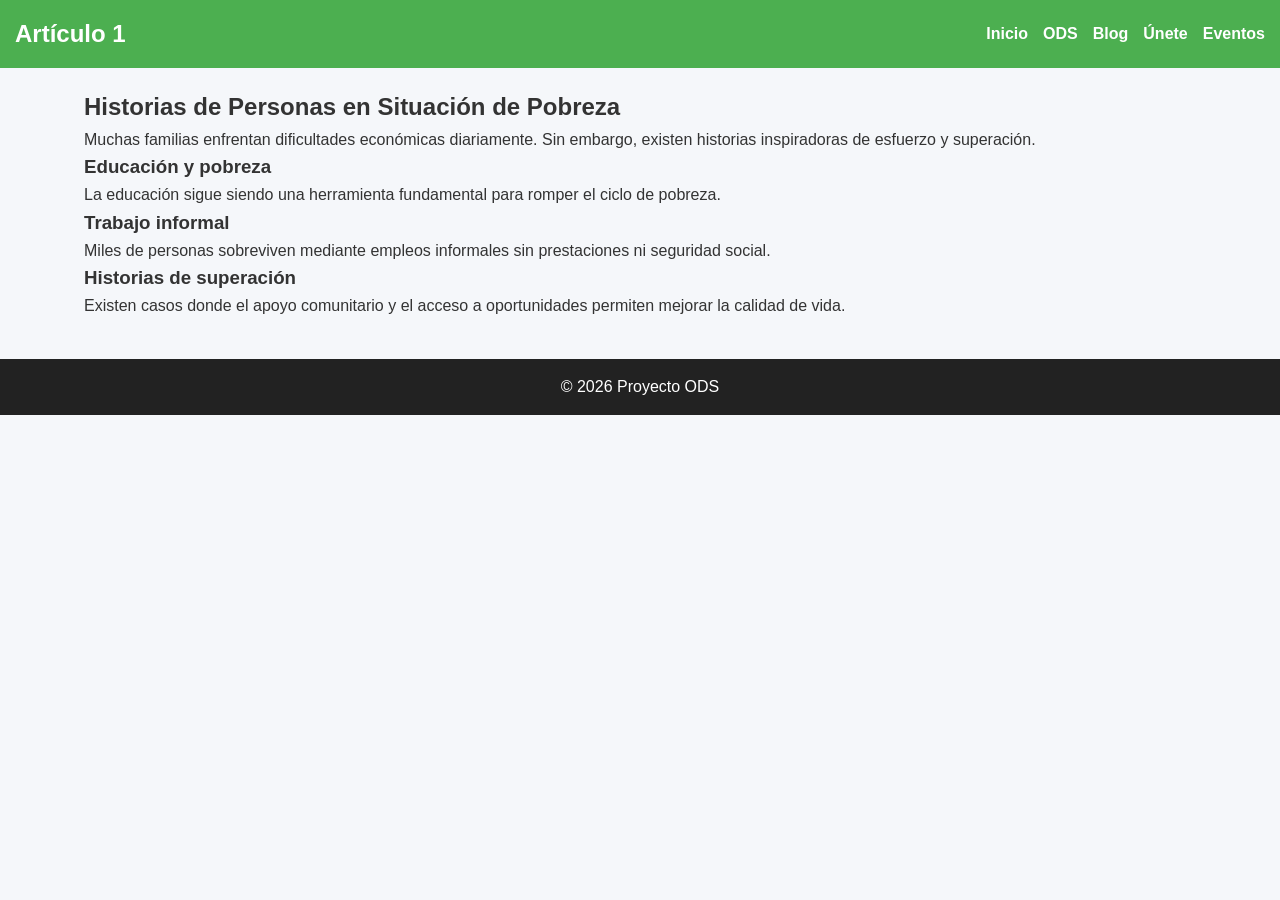
<file: articulo1.html>
<!DOCTYPE html>
<html lang="es">
<head>
    <meta charset="UTF-8">
    <meta name="viewport" content="width=device-width, initial-scale=1.0">

    <title>Artículo 1</title>

    <link rel="stylesheet" href="css/miestilo.css">
</head>
<body>

<header>
    <nav class="navbar">
        <h1>Artículo 1</h1>

        <ul class="menu">
            <li><a href="index.html">Inicio</a></li>
            <li><a href="ods.html">ODS</a></li>
            <li><a href="blog.html">Blog</a></li>
            <li><a href="unete.html">Únete</a></li>
            <li><a href="eventos.html">Eventos</a></li>
        </ul>
    </nav>
</header>

<main class="contenedor">

    <h2>Historias de Personas en Situación de Pobreza</h2>

    <p>
        Muchas familias enfrentan dificultades económicas diariamente.
        Sin embargo, existen historias inspiradoras de esfuerzo y superación.
    </p>

    <h3>Educación y pobreza</h3>

    <p>
        La educación sigue siendo una herramienta fundamental para romper
        el ciclo de pobreza.
    </p>

    <h3>Trabajo informal</h3>

    <p>
        Miles de personas sobreviven mediante empleos informales sin
        prestaciones ni seguridad social.
    </p>

    <h3>Historias de superación</h3>

    <p>
        Existen casos donde el apoyo comunitario y el acceso a oportunidades
        permiten mejorar la calidad de vida.
    </p>

</main>

<footer>
    <p>© 2026 Proyecto ODS</p>
</footer>

<script src="js/script.js"></script>
</body>
</html>
</file>
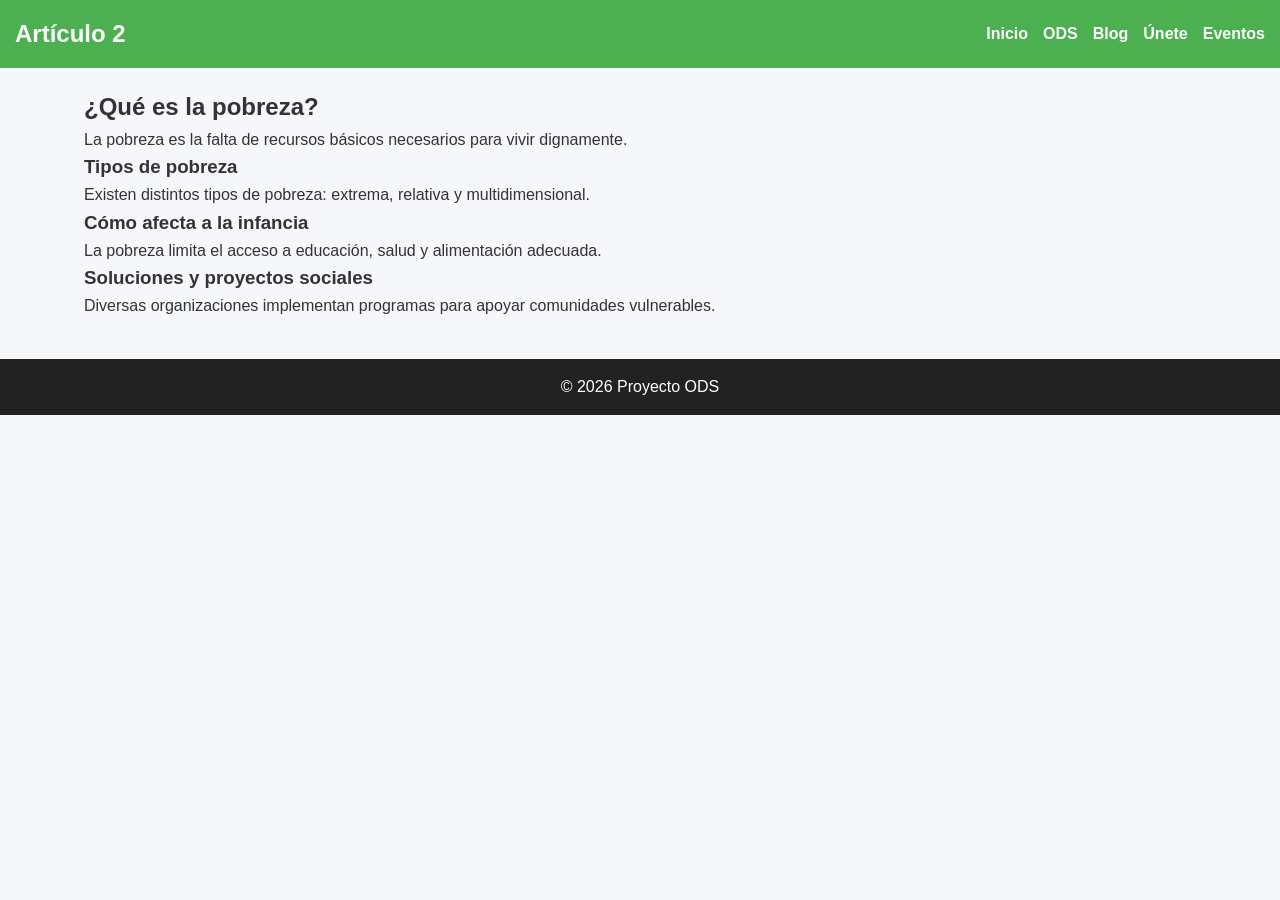
<file: articulo2.html>
<!DOCTYPE html>
<html lang="es">
<head>
    <meta charset="UTF-8">
    <meta name="viewport" content="width=device-width, initial-scale=1.0">

    <title>Artículo 2</title>

    <link rel="stylesheet" href="css/miestilo.css">
</head>
<body>

<header>
    <nav class="navbar">
        <h1>Artículo 2</h1>

        <ul class="menu">
            <li><a href="index.html">Inicio</a></li>
            <li><a href="ods.html">ODS</a></li>
            <li><a href="blog.html">Blog</a></li>
            <li><a href="unete.html">Únete</a></li>
            <li><a href="eventos.html">Eventos</a></li>
        </ul>
    </nav>
</header>

<main class="contenedor">

    <h2>¿Qué es la pobreza?</h2>

    <p>
        La pobreza es la falta de recursos básicos necesarios para vivir dignamente.
    </p>

    <h3>Tipos de pobreza</h3>

    <p>
        Existen distintos tipos de pobreza: extrema, relativa y multidimensional.
    </p>

    <h3>Cómo afecta a la infancia</h3>

    <p>
        La pobreza limita el acceso a educación, salud y alimentación adecuada.
    </p>

    <h3>Soluciones y proyectos sociales</h3>

    <p>
        Diversas organizaciones implementan programas para apoyar comunidades vulnerables.
    </p>

</main>

<footer>
    <p>© 2026 Proyecto ODS</p>
</footer>

<script src="js/script.js"></script>
</body>
</html>
</file>
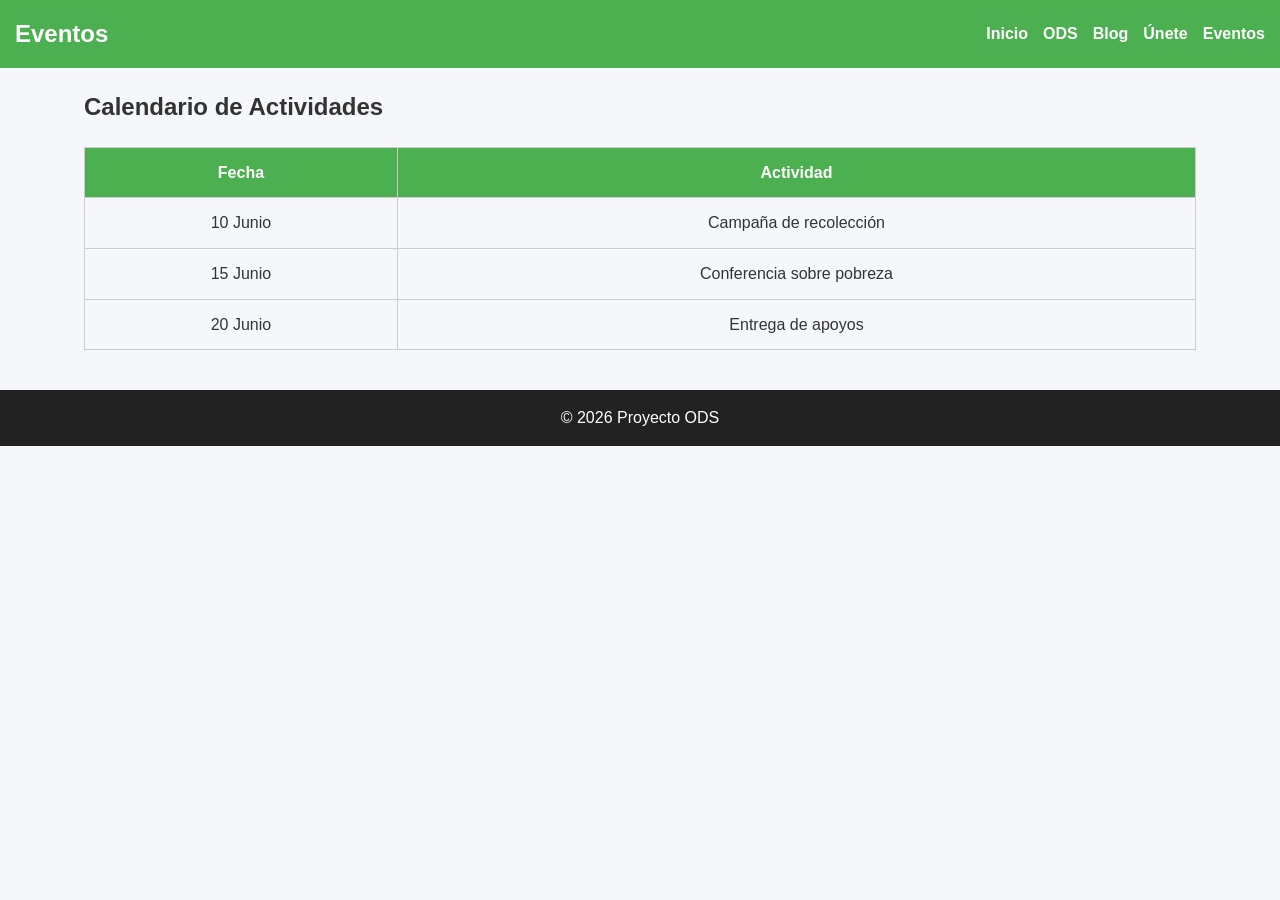
<file: eventos.html>
<!DOCTYPE html>
<html lang="es">
<head>
    <meta charset="UTF-8">
    <meta name="viewport" content="width=device-width, initial-scale=1.0">

    <title>Eventos</title>

    <link rel="stylesheet" href="css/miestilo.css">
</head>
<body>

<header>
    <nav class="navbar">
        <h1>Eventos</h1>

        <ul class="menu">
            <li><a href="index.html">Inicio</a></li>
            <li><a href="ods.html">ODS</a></li>
            <li><a href="blog.html">Blog</a></li>
            <li><a href="unete.html">Únete</a></li>
            <li><a href="eventos.html">Eventos</a></li>
        </ul>
    </nav>
</header>

<main class="contenedor">

    <h2>Calendario de Actividades</h2>

    <table>
        <tr>
            <th>Fecha</th>
            <th>Actividad</th>
        </tr>

        <tr>
            <td>10 Junio</td>
            <td>Campaña de recolección</td>
        </tr>

        <tr>
            <td>15 Junio</td>
            <td>Conferencia sobre pobreza</td>
        </tr>

        <tr>
            <td>20 Junio</td>
            <td>Entrega de apoyos</td>
        </tr>
    </table>

</main>

<footer>
    <p>© 2026 Proyecto ODS</p>
</footer>

<script src="js/script.js"></script>
</body>
</html>
</file>
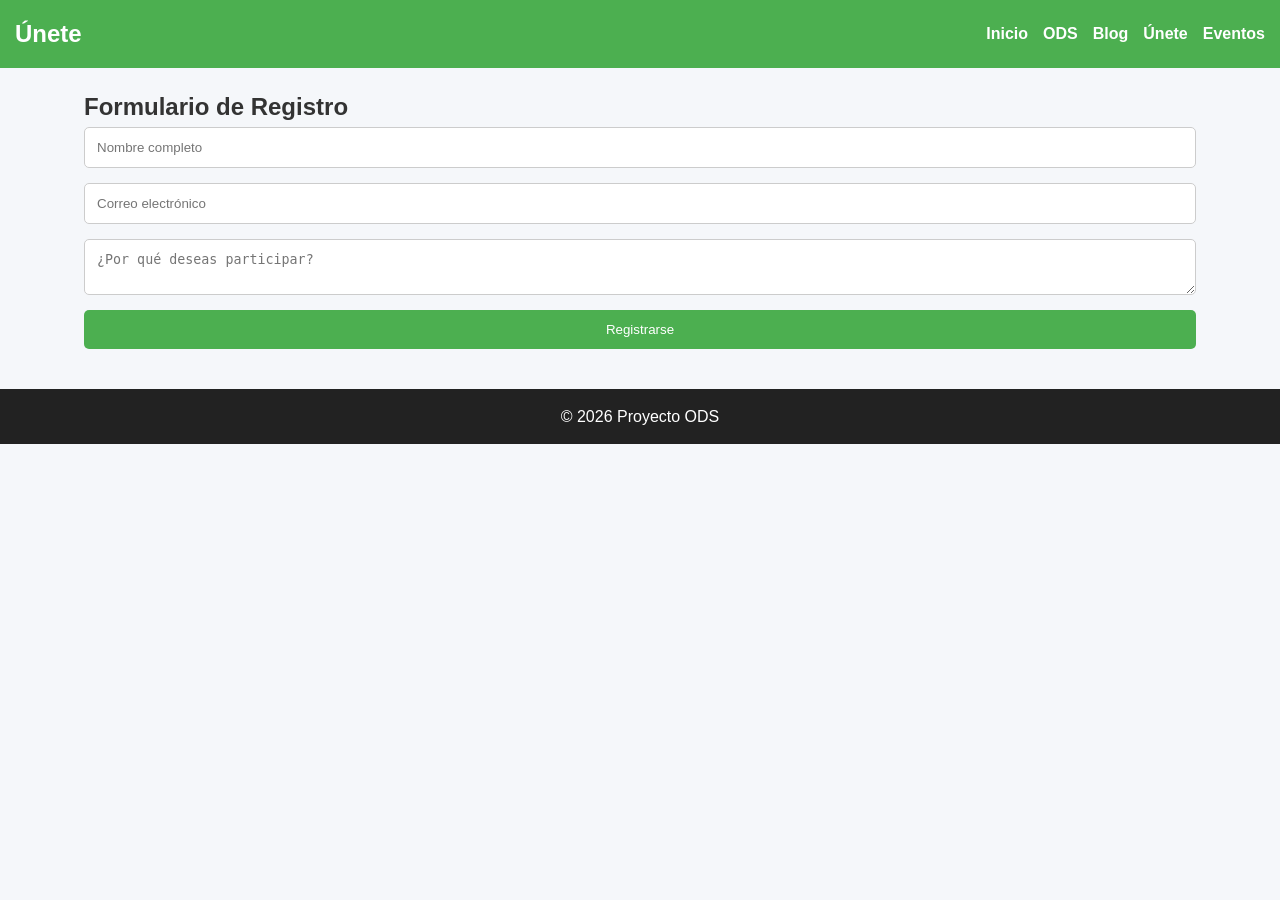
<file: unete.html>
<!DOCTYPE html>
<html lang="es">
<head>
    <meta charset="UTF-8">
    <meta name="viewport" content="width=device-width, initial-scale=1.0">

    <title>Únete al Proyecto</title>

    <link rel="stylesheet" href="css/miestilo.css">
</head>
<body>

<header>
    <nav class="navbar">
        <h1>Únete</h1>

        <ul class="menu">
            <li><a href="index.html">Inicio</a></li>
            <li><a href="ods.html">ODS</a></li>
            <li><a href="blog.html">Blog</a></li>
            <li><a href="unete.html">Únete</a></li>
            <li><a href="eventos.html">Eventos</a></li>
        </ul>
    </nav>
</header>

<main class="contenedor">

    <h2>Formulario de Registro</h2>

    <form>
        <input type="text" placeholder="Nombre completo" required>

        <input type="email" placeholder="Correo electrónico" required>

        <textarea placeholder="¿Por qué deseas participar?"></textarea>

        <button type="submit">Registrarse</button>
    </form>

</main>

<footer>
    <p>© 2026 Proyecto ODS</p>
</footer>

<script src="js/script.js"></script>
</body>
</html>
</file>
<file: css/miestilo.css>
*{
    margin:0;
    padding:0;
    box-sizing:border-box;
}

body{
    font-family:Arial, Helvetica, sans-serif;
    background:#f5f7fa;
    color:#333;
    line-height:1.6;
}

.navbar{
    background:#4CAF50;
    color:white;
    padding:15px;
    display:flex;
    justify-content:space-between;
    align-items:center;
    flex-wrap:wrap;
}

.menu{
    display:flex;
    list-style:none;
    gap:15px;
}

.menu a{
    color:white;
    text-decoration:none;
    font-weight:bold;
}

.menu a:hover{
    color:#ffe082;
}

.contenedor{
    width:90%;
    max-width:1200px;
    margin:auto;
    padding:20px;
}

.hero img,
.portada,
.card img{
    width:100%;
    border-radius:10px;
}

.articulos{
    display:grid;
    grid-template-columns:repeat(auto-fit,minmax(250px,1fr));
    gap:20px;
    margin-top:20px;
}

.card{
    background:white;
    padding:15px;
    border-radius:10px;
    box-shadow:0 2px 8px rgba(0,0,0,.1);
    text-align:center;
}

.card a{
    display:inline-block;
    margin-top:10px;
    background:#4CAF50;
    color:white;
    padding:10px 15px;
    border-radius:5px;
    text-decoration:none;
}

form{
    display:flex;
    flex-direction:column;
    gap:15px;
}

input,
textarea,
button{
    padding:12px;
    border-radius:5px;
    border:1px solid #ccc;
}

button{
    background:#4CAF50;
    color:white;
    border:none;
    cursor:pointer;
}

button:hover{
    background:#388E3C;
}

table{
    width:100%;
    border-collapse:collapse;
    margin-top:20px;
}

table, th, td{
    border:1px solid #ccc;
}

th{
    background:#4CAF50;
    color:white;
}

th, td{
    padding:12px;
    text-align:center;
}

footer{
    text-align:center;
    background:#222;
    color:white;
    padding:15px;
    margin-top:20px;
}

@media(max-width:768px){

    .navbar{
        flex-direction:column;
    }

    .menu{
        flex-direction:column;
        text-align:center;
        margin-top:10px;
    }

}
</file>
